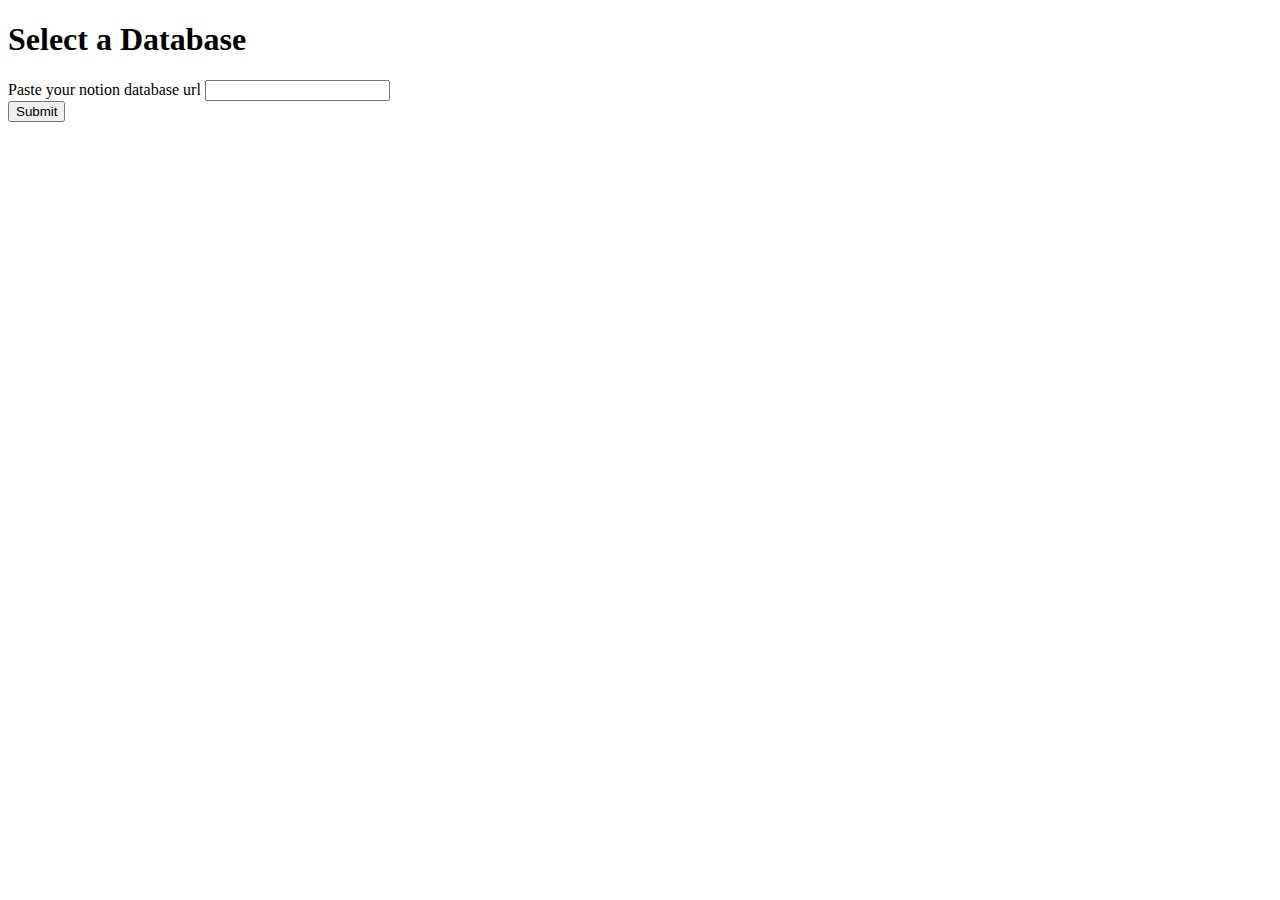
<file: notion-app/templates/sample/select-old.html>
<!DOCTYPE html>
<html lang="en">
<head>
    <meta charset="UTF-8">
    <meta http-equiv="X-UA-Compatible" content="IE=edge">
    <meta name="viewport" content="width=device-width, initial-scale=1.0">
    <title>Steeeee Notion Database</title>
</head>
<body>
    <h1>Select a Database</h1>
    <form action="/select/" method='POST' enctype="multipart/form-data">
        <label for="database_url">Paste your notion database url</label>
        <input type="url" id="database_url" name="database_url"/><br>
        <input type="submit" value="Submit"/>
    </form>
    
</body>
</html>
</file>
